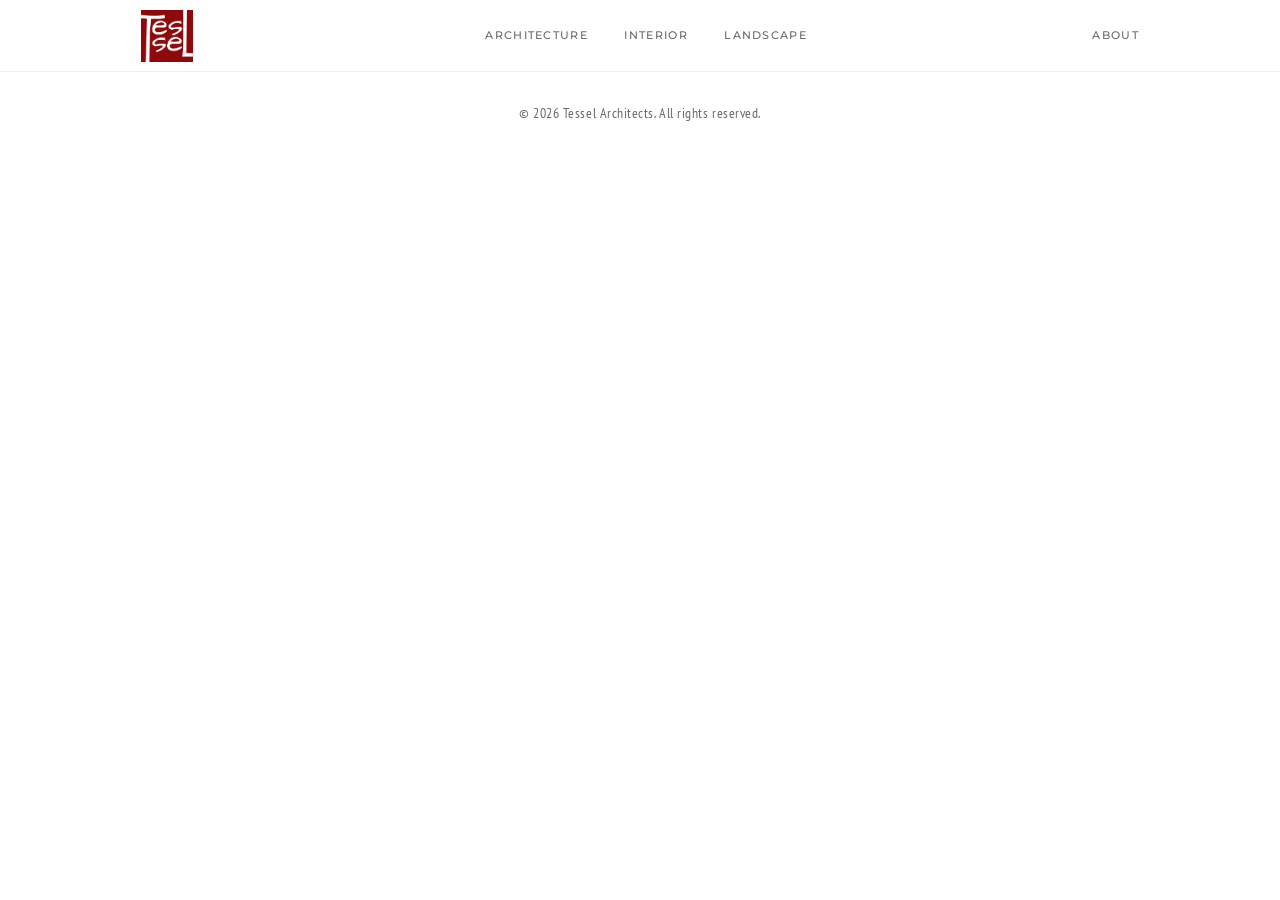
<file: index.html>
<!doctype html>
<html lang="en">
  <head>
    <meta charset="UTF-8" />
    <link rel="icon" type="image/svg+xml" href="./favicon.svg" />
    <meta name="viewport" content="width=device-width, initial-scale=1.0" />
    <title>Tessel Architects</title>
    <link rel="preconnect" href="https://fonts.googleapis.com" />
    <link rel="preconnect" href="https://fonts.gstatic.com" crossorigin />
    <link
      href="https://fonts.googleapis.com/css2?family=Cormorant+Garamond:ital,wght@1,500;1,600&family=Montserrat:wght@400;500;600;700&family=PT+Sans+Narrow:wght@400;700&display=swap"
      rel="stylesheet"
    />
    <script type="module" crossorigin src="./assets/index-C9ArcSlice.js?v=tessel-6"></script>
    <link rel="stylesheet" crossorigin href="./assets/index-C9ArcSlice.css?v=tessel-6">
    <link rel="stylesheet" href="./assets/project-stack.css?v=cursor-png">
  </head>
  <body>
    <div id="root"></div>
  </body>
</html>
</file>
<file: assets/index-C9ArcSlice.css>
:root{--color-bg:#fafaf8;--color-surface:#fff;--color-ink:#121212;--color-muted:#6a6a6a;--color-line:#dddede;--color-accent:#1f3d32;--font-heading:"Montserrat", sans-serif;--font-body:"PT Sans Narrow", sans-serif;--header-h:72px;--ease-out:cubic-bezier(.22, 1, .36, 1);--page-pad:clamp(1.25rem, 4vw, 3.5rem);--layout-max:1100px;--image-w:340px;--image-h:255px;--image-radius:6px}*,:before,:after{box-sizing:border-box}html{scroll-behavior:smooth}body{min-height:100vh;color:var(--color-ink);font-family:var(--font-body);-webkit-font-smoothing:antialiased;-moz-osx-font-smoothing:grayscale;background-color:#fff;background-image:none;margin:0;font-size:1.05rem;line-height:1.45}#root{min-height:100vh}img{max-width:100%;display:block}a{color:inherit;text-decoration:none}button{font:inherit;color:inherit;cursor:pointer;background:0 0;border:none;padding:0}h1,h2,h3,h4{font-family:var(--font-heading);margin:0;font-weight:600}.visually-hidden{clip:rect(0, 0, 0, 0);white-space:nowrap;border:0;width:1px;height:1px;margin:-1px;padding:0;position:absolute;overflow:hidden}::selection{background:var(--color-accent);color:#fff}.site-header{z-index:40;height:var(--header-h);-webkit-backdrop-filter:blur(8px);backdrop-filter:blur(8px);background:#ffffffb8;border-bottom:1px solid #0000000f;position:sticky;top:0}.site-header__inner{height:100%;padding:0 var(--page-pad);max-width:var(--layout-max);justify-content:center;align-items:center;margin:0 auto;display:flex;position:relative}.site-brand{left:var(--page-pad);z-index:1;align-items:center;display:inline-flex;position:absolute}.site-brand__logo{object-fit:contain;width:auto;height:clamp(40px,5.5vw,52px);display:block}.site-nav{width:100%;max-width:calc(var(--image-w) + 10rem);flex-wrap:wrap;justify-content:center;align-items:center;gap:.35rem 1.5rem;display:flex}.site-nav__link,.site-header__about{font-family:var(--font-heading);letter-spacing:.12em;text-transform:uppercase;color:var(--color-muted);cursor:pointer;background:0 0;border:none;align-items:center;gap:.4rem;padding:0;font-size:.68rem;font-weight:500;transition:color .25s;display:inline-flex;position:relative}.site-nav__link:hover,.site-header__meta-link:hover,.site-nav__link.is-active,.site-header__meta-link.is-active{color:var(--color-ink)}.site-nav__dot{background:0 0;border-radius:1px;width:6px;height:6px;transition:background .25s}.site-nav__link.is-active .site-nav__dot{background:var(--color-ink)}.site-header__links{right:var(--page-pad);z-index:1;align-items:center;gap:1.1rem;display:flex;position:absolute}.site-header__meta-link{font-family:var(--font-heading);letter-spacing:.12em;text-transform:uppercase;color:var(--color-muted);font-size:.68rem;font-weight:500;transition:color .25s}@media (width<=720px){.site-header{height:auto;min-height:var(--header-h)}.site-header__inner{flex-direction:column;align-items:flex-start;gap:.75rem;padding-top:1rem;padding-bottom:.85rem}.site-brand{position:static}.site-header__links{top:1.35rem;right:var(--page-pad);position:absolute}.site-nav{-webkit-overflow-scrolling:touch;scrollbar-width:none;justify-content:center;align-self:center;gap:.5rem 1rem;max-width:none;overflow-x:auto}.site-nav::-webkit-scrollbar{display:none}.site-nav__link{white-space:nowrap}}.intro-splash{--grid-size:26px;z-index:100;color:var(--color-ink);transition:opacity .75s var(--ease-out), visibility .75s;background-color:#fff;background-image:none;place-items:center;display:grid;position:fixed;inset:0;overflow:hidden}.intro-splash--exit{opacity:0;visibility:hidden;pointer-events:none}.intro-splash__canvas{z-index:1;pointer-events:none;width:100%;height:100%;position:absolute;inset:0}.intro-splash__arc-path{stroke-dasharray:980;stroke-dashoffset:980px;animation:arc-draw 1.35s var(--ease-out) forwards}.intro-splash__brand{z-index:2;flex-direction:column;align-items:center;display:flex;position:relative}.intro-splash__logo{object-fit:contain;opacity:0;width:clamp(160px,28vw,260px);height:auto;transform:translate(8px)scale(.96)}.intro-splash--logo .intro-splash__logo,.intro-splash--exit .intro-splash__logo{animation:logo-in .7s var(--ease-out) forwards}@keyframes arc-draw{to{stroke-dashoffset:0}}@keyframes logo-in{to{opacity:1;transform:translate(0)scale(1)}}@media (prefers-reduced-motion:reduce){.intro-splash{display:none}}.scroll-arc{z-index:0;pointer-events:none;width:100%;position:absolute;top:0;left:0;overflow:hidden}.scroll-arc__canvas{width:100%;height:100%;display:block}.scroll-arrows{right:max(.85rem, env(safe-area-inset-right,0px));bottom:max(1rem, env(safe-area-inset-bottom,0px));z-index:50;pointer-events:none;flex-direction:column;gap:.45rem;display:flex;position:fixed}.scroll-arrows__btn{pointer-events:auto;width:2.25rem;height:2.25rem;color:var(--color-ink);transition:opacity .2s ease, transform .2s var(--ease-out), box-shadow .2s ease;background:#fff;border:1px solid #00000014;border-radius:50%;justify-content:center;align-items:center;display:inline-flex;box-shadow:0 1px 3px #00000014}.scroll-arrows__btn:hover:not(:disabled){transform:translateY(-1px);box-shadow:0 2px 6px #0000001f}.scroll-arrows__btn:active:not(:disabled){transform:translateY(0)}.scroll-arrows__btn:focus-visible{outline:2px solid var(--color-accent);outline-offset:3px}.scroll-arrows__btn:disabled{opacity:.28;cursor:default;box-shadow:none}.scroll-arrows__icon{width:1.05rem;height:1.05rem;display:block}@media (width<=720px){.scroll-arrows{right:max(.65rem, env(safe-area-inset-right,0px));bottom:max(.85rem, env(safe-area-inset-bottom,0px))}.scroll-arrows__btn{width:2.1rem;height:2.1rem}}@media (prefers-reduced-motion:reduce){.scroll-arrows__btn{transition:none}.scroll-arrows__btn:hover:not(:disabled),.scroll-arrows__btn:active:not(:disabled){transform:none}}.site-footer{z-index:1;padding:2rem var(--page-pad) 2.5rem;text-align:center;position:relative}.site-footer__copy{font-family:var(--font-body);letter-spacing:.08em;text-transform:uppercase;color:var(--color-muted);margin:0;font-size:.85rem}.about-page{max-width:var(--layout-max);padding:clamp(2.5rem, 8vw, 5rem) var(--page-pad) clamp(4rem, 10vw, 7rem);text-align:center;background:0 0;margin:0 auto}.about-page__eyebrow{font-family:var(--font-body);letter-spacing:.12em;text-transform:uppercase;color:var(--color-muted);margin:0 0 .5rem;font-size:.85rem}.about-page__title{letter-spacing:-.02em;margin:0 0 clamp(1.5rem,4vw,2.25rem);font-size:clamp(1.75rem,4vw,2.5rem);font-weight:600}.about-page__body{flex-direction:column;gap:1.15rem;max-width:34rem;margin:0 auto;display:flex}.about-page__body p{font-family:var(--font-body);letter-spacing:.02em;color:var(--color-ink);margin:0;font-size:clamp(1.05rem,2vw,1.2rem);line-height:1.55}.socials-list{flex-direction:column;align-items:center;gap:1rem;margin:0;padding:0;list-style:none;display:flex}.socials-list--icons{flex-direction:row;justify-content:center;gap:1.5rem}.socials-list__icon-link{width:3rem;height:3rem;color:var(--color-ink);place-items:center;transition:color .2s,transform .2s;display:grid}.socials-list__icon-link svg{width:1.65rem;height:1.65rem}.socials-list__icon-link:hover{color:var(--color-muted);transform:translateY(-2px)}.socials-list__link{font-family:var(--font-heading);letter-spacing:.1em;text-transform:uppercase;color:var(--color-ink);font-size:clamp(1.05rem,2.2vw,1.25rem);font-weight:500;transition:color .2s}.socials-list__link:hover{color:var(--color-muted)}.project-row{z-index:0;opacity:0;color:inherit;cursor:pointer;transition:opacity .7s var(--ease-out), transform .7s var(--ease-out);transition-delay:var(--reveal-delay,0s);justify-content:center;padding:0;text-decoration:none;display:flex;position:relative;transform:translateY(24px)}.project-row:focus-visible{outline:2px solid var(--color-accent);outline-offset:4px}.project-row.is-visible{opacity:1;transform:translateY(0)}.project-row__media-wrap{transform-origin:50%;will-change:transform;transition:transform .5s var(--ease-out), opacity .45s var(--ease-out);justify-content:center;display:flex}.project-row__media{width:var(--image-w);height:var(--image-h);border-radius:0;background:#ececec;flex-shrink:0;position:relative;overflow:hidden}.project-row__media img{object-position:var(--img-position,center center);width:100%;height:100%;transform:scale(var(--img-zoom,1));transition:transform .9s var(--ease-out)}.project-row__media--cover img{object-fit:cover}.project-row__media--contain img{object-fit:contain;background:#f3f3f3}.project-row__meta{z-index:1;text-align:left;transition:opacity .45s var(--ease-out), transform .45s var(--ease-out);transform-origin:0 100%;background:linear-gradient(#0000 0%,#0c0c0c38 45%,#0c0c0c8c 100%);padding:1.35rem .9rem .85rem;position:absolute;bottom:0;left:0;right:0}.project-row__title{letter-spacing:-.01em;color:#fff;margin:0 0 .25rem;font-size:clamp(1rem,1.6vw,1.15rem);font-weight:600;line-height:1.25}.project-row__subtitle{font-family:var(--font-body);letter-spacing:.08em;text-transform:uppercase;color:#ffffffd1;margin:0;font-size:.85rem}.project-row:hover .project-row__media--cover img{transform:scale(calc(var(--img-zoom,1) * 1.04))}.project-list.has-spotlight .project-row.is-dimmed{z-index:1}.project-list.has-spotlight .project-row.is-dimmed .project-row__media-wrap{opacity:.78;transform:scale(.9)}.project-list.has-spotlight .project-row.is-dimmed .project-row__meta{opacity:.85}.project-list.has-spotlight .project-row.is-spotlight{z-index:3}.project-list.has-spotlight .project-row.is-spotlight .project-row__media-wrap{opacity:1;transform:scale(1.14)}@media (width<=720px){.project-row__media{width:min(var(--image-w), 100%);aspect-ratio:4/3;height:auto}.project-list.has-spotlight .project-row.is-spotlight .project-row__media-wrap{transform:scale(1.08)}.project-list.has-spotlight .project-row.is-dimmed .project-row__media-wrap{transform:scale(.94)}}@media (prefers-reduced-motion:reduce){.project-row__media-wrap,.project-row__meta{transition:none}.project-list.has-spotlight .project-row.is-dimmed .project-row__media-wrap,.project-list.has-spotlight .project-row.is-spotlight .project-row__media-wrap{opacity:1;transform:none}}.project-list{--project-gap:clamp(2.75rem, 5.5vw, 4rem);max-width:var(--layout-max);padding:clamp(2.5rem, 6vw, 4rem) var(--page-pad) clamp(4rem, 10vw, 7rem);gap:var(--project-gap);flex-direction:column;margin:0 auto;display:flex}.project-list.has-spotlight{--project-gap:clamp(3.25rem, 6.5vw, 4.75rem)}.project-section{scroll-margin-top:calc(var(--header-h) + .75rem);animation:list-in .55s var(--ease-out) both;padding:0}.project-section__stack{gap:var(--project-gap);flex-direction:column;display:flex;overflow:visible}.project-list__empty{text-align:center;font-family:var(--font-body);letter-spacing:.08em;text-transform:uppercase;color:var(--color-muted);margin:1.5rem 0 2.5rem;font-size:1.05rem}@keyframes list-in{0%{opacity:0;transform:translateY(12px)}to{opacity:1;transform:translateY(0)}}.image-carousel{width:min(100%,920px);margin:0 auto;position:relative}.image-carousel__viewport{border-radius:var(--image-radius);aspect-ratio:16/10;background:#ececec;overflow:hidden}.image-carousel__track{will-change:transform;height:100%;transition:transform .95s cubic-bezier(.33,1,.32,1);display:flex}.image-carousel__slide{flex:0 0 100%;width:100%;height:100%;overflow:hidden}.image-carousel__slide img{-webkit-user-select:none;user-select:none;width:100%;height:100%;display:block}.image-carousel__slide--cover img{object-fit:cover}.image-carousel__slide--contain img{object-fit:contain;background:#f3f3f3}.image-carousel__nav{z-index:2;width:2.25rem;height:2.25rem;color:var(--color-ink);cursor:pointer;background:#ffffffeb;border:1px solid #00000014;border-radius:50%;place-items:center;font-size:1.35rem;line-height:1;transition:background .2s,transform .2s;display:grid;position:absolute;top:50%;transform:translateY(-50%);box-shadow:0 4px 14px #00000014}.image-carousel__nav:hover{background:#fff}.image-carousel__nav:focus-visible{outline:2px solid var(--color-accent);outline-offset:2px}.image-carousel__nav--prev{left:.65rem}.image-carousel__nav--next{right:.65rem}.image-carousel__dots{justify-content:center;gap:.4rem;margin-top:.9rem;display:flex}.image-carousel__dot{cursor:pointer;background:#00000038;border:none;border-radius:50%;width:7px;height:7px;padding:0;transition:background .2s,transform .2s}.image-carousel__dot.is-active{background:var(--color-ink);transform:scale(1.15)}.image-carousel__dot:focus-visible{outline:2px solid var(--color-accent);outline-offset:2px}@media (prefers-reduced-motion:reduce){.image-carousel__track{transition:none}}.project-page{max-width:var(--layout-max);padding:clamp(1.5rem, 4vw, 2.5rem) var(--page-pad) clamp(4rem, 10vw, 7rem);background:0 0;margin:0 auto}.project-page__back{font-family:var(--font-body);letter-spacing:.06em;text-transform:uppercase;color:var(--color-muted);margin-bottom:1.75rem;font-size:.95rem;transition:color .2s;display:inline-block}.project-page__back:hover{color:var(--color-ink)}.project-page__category{font-family:var(--font-body);letter-spacing:.12em;text-transform:uppercase;color:var(--color-muted);text-align:center;margin:0 0 .5rem;font-size:.85rem}.project-page__title{letter-spacing:-.02em;text-align:center;margin:0 0 .35rem;font-size:clamp(1.75rem,4vw,2.5rem);font-weight:600}.project-page__subtitle{font-family:var(--font-body);letter-spacing:.08em;text-transform:uppercase;color:var(--color-muted);text-align:center;margin:0 0 clamp(1.5rem,4vw,2.5rem);font-size:1rem}.project-page__lede{max-width:40rem;font-family:var(--font-body);letter-spacing:.02em;color:var(--color-ink);text-align:center;margin:0 auto clamp(1.5rem,4vw,2.5rem);font-size:clamp(1.05rem,2vw,1.2rem);line-height:1.5}.project-page__body{flex-direction:column;gap:clamp(2rem,5vw,2.75rem);max-width:42rem;margin:clamp(2.5rem,6vw,3.75rem) auto 0;display:flex}.project-page__section-title{font-family:var(--font-body);letter-spacing:.14em;text-transform:uppercase;color:var(--color-muted);margin:0 0 .85rem;font-size:.8rem;font-weight:500}.project-page__prose{font-family:var(--font-body);letter-spacing:.015em;color:var(--color-ink);margin:0;font-size:clamp(1.02rem,1.8vw,1.12rem);line-height:1.65}.project-page__prose+.project-page__prose{margin-top:1rem}.project-page__facts{grid-template-columns:repeat(2,minmax(0,1fr));gap:1rem 1.5rem;margin:0;display:grid}.project-page__facts dt{font-family:var(--font-body);letter-spacing:.12em;text-transform:uppercase;color:var(--color-muted);margin:0 0 .2rem;font-size:.75rem}.project-page__facts dd{font-family:var(--font-heading);letter-spacing:.01em;margin:0;font-size:1rem;font-weight:500}.project-page__highlights{flex-direction:column;gap:.9rem;margin:0;padding:0;list-style:none;display:flex}.project-page__highlights li{font-family:var(--font-body);letter-spacing:.015em;padding-left:1.1rem;font-size:clamp(1.02rem,1.8vw,1.12rem);line-height:1.55;position:relative}.project-page__highlights li:before{content:"";background:var(--color-ink);border-radius:1px;width:5px;height:5px;position:absolute;top:.55em;left:0}.project-page__media{border-radius:var(--image-radius);aspect-ratio:16/10;background:#ececec;width:min(100%,920px);margin:0 auto;overflow:hidden}.project-page__media img{object-position:var(--img-position,center center);width:100%;height:100%;transform:scale(var(--img-zoom,1))}.project-page__media--cover img{object-fit:cover}.project-page__media--contain img{object-fit:contain;background:#f3f3f3}.project-page__variants-row{grid-template-columns:repeat(4,1fr);align-items:stretch;gap:clamp(.65rem,1.8vw,1.1rem);display:grid}.project-page__variant-card{border-radius:var(--image-radius);color:inherit;transition:transform .35s var(--ease-out);background:#ececec;text-decoration:none;display:block;position:relative;overflow:hidden}.project-page__variant-card:hover{transform:translateY(-3px)}.project-page__variant-card:focus-visible{outline:2px solid var(--color-accent);outline-offset:3px}.project-page__variant-media{aspect-ratio:4/5;overflow:hidden}.project-page__variant-media img{object-fit:cover;width:100%;height:100%;transition:transform .7s var(--ease-out)}.project-page__variant-card:hover .project-page__variant-media img{transform:scale(1.04)}.project-page__variant-meta{background:linear-gradient(#0000 0%,#0c0c0c2e 40%,#0c0c0c8c 100%);padding:1.25rem .75rem .75rem;position:absolute;bottom:0;left:0;right:0}.project-page__variant-label{font-family:var(--font-heading);letter-spacing:.04em;color:#fff;font-size:clamp(.78rem,1.4vw,.92rem);font-weight:600}@media (width<=900px){.project-page__variants-row{grid-template-columns:repeat(2,1fr)}}@media (width<=720px){.project-page__facts{grid-template-columns:1fr}.project-page__variants-row{grid-template-columns:1fr;gap:1rem}.project-page__variant-media{aspect-ratio:16/10}}.app{min-height:100vh;position:relative}.app.is-intro{height:100vh;overflow:hidden}.app__content{z-index:1;opacity:0;transition:opacity .7s var(--ease-out) 50ms, transform .7s var(--ease-out) 50ms;background:0 0;position:relative;transform:translateY(12px)}.app.is-ready .app__content{opacity:1;transform:translateY(0)}@media (prefers-reduced-motion:reduce){.app.is-intro{height:auto;overflow:visible}.app__content{opacity:1;transition:none;transform:none}}
</file>
<file: assets/project-stack.css>
.project-page{
  --image-w:560px;
}
.project-stack{
  display:flex;
  flex-direction:column;
  align-items:center;
  gap:clamp(1.75rem,4vw,3rem);
  width:100%;
  max-width:42rem;
  margin:2.25rem auto 0;
}
.project-stack__figure{
  margin:0 auto;
  width:min(100%,var(--image-w));
  max-width:var(--image-w);
  flex:none;
  display:flex;
  justify-content:center;
  background:transparent;
}
.project-stack__figure img,
.project-stack__figure--cover img,
.project-stack__figure--contain img{
  width:100%;
  height:auto;
  max-width:100%;
  object-fit:contain;
  object-position:center;
  border-radius:var(--image-radius);
  background:transparent;
}
.project-stack__copy-block{
  display:flex;
  flex-direction:column;
  gap:1rem;
  width:100%;
  max-width:42rem;
  margin-left:auto;
  margin-right:auto;
}
.project-stack__copy,
.project-stack .project-page__prose{
  margin:0;
  max-width:42rem;
  width:100%;
  color:var(--color-ink);
  font-family:var(--font-body);
  font-size:1.08rem;
  line-height:1.6;
}
.project-page ul,
.about-page ul,
.project-page__highlights{
  list-style:none;
  padding:0;
  margin:0;
}
.project-page li,
.about-page li,
.project-page__highlights li{
  display:block;
  list-style:none;
}
.site-footer__copy{
  text-transform:none;
  letter-spacing:.04em;
}
.project-page__back{
  font-size:1.4rem;
  letter-spacing:0;
  text-transform:none;
  line-height:1;
}
.project-page__media--cover img,
.project-page__media img{
  object-fit:contain;
  height:auto;
  width:100%;
  background:transparent;
}
img[src*="stone-texture"]{
  width:100%;
  height:auto;
  max-height:none;
  aspect-ratio:auto;
  object-fit:contain;
  object-position:center;
}
.project-plans{
  position:relative;
  overflow:visible;
  width:min(100%,var(--image-w));
  max-width:var(--image-w);
  margin:.25rem auto 0;
  padding:.15rem 0;
  display:flex;
  align-items:center;
  justify-content:center;
}
.project-plans__figure{
  margin:0;
  width:100%;
  max-width:var(--image-w);
  flex:none;
  display:flex;
  align-items:center;
  justify-content:center;
  background:transparent;
}
.project-plans__figure img{
  width:100%;
  height:auto;
  max-width:100%;
  object-fit:contain;
  object-position:center;
  background:transparent;
  border-radius:var(--image-radius);
}
.project-plans__nav{
  z-index:2;
  width:2.25rem;
  height:2.25rem;
  color:var(--color-ink);
  cursor:pointer;
  background:#ffffffeb;
  border:1px solid #00000014;
  border-radius:50%;
  place-items:center;
  font-size:1.45rem;
  line-height:1;
  transition:background .2s,transform .2s;
  display:grid;
  position:absolute;
  top:50%;
  transform:translateY(-50%);
  box-shadow:0 4px 14px #00000014;
}
.project-plans__nav:hover{
  background:#fff;
}
.project-plans__nav:focus-visible{
  outline:2px solid var(--color-accent);
  outline-offset:2px;
}
.project-plans__nav--prev{
  left:.45rem;
}
.project-plans__nav--next{
  right:.45rem;
}
html,
html *{
  cursor:url("../images/cursor-black.png") 2 1, auto !important;
}

.project-list.has-spotlight{
  --project-gap:clamp(2.75rem, 5.5vw, 4rem);
}
.project-list.has-spotlight .project-row.is-dimmed,
.project-list.has-spotlight .project-row.is-spotlight{
  z-index:auto;
}
.project-list.has-spotlight .project-row.is-dimmed .project-row__media-wrap,
.project-list.has-spotlight .project-row.is-spotlight .project-row__media-wrap{
  opacity:1;
  transform:none;
}
.project-list.has-spotlight .project-row.is-dimmed .project-row__meta{
  opacity:1;
}
.scroll-arrows{
  display:none !important;
}
</file>
